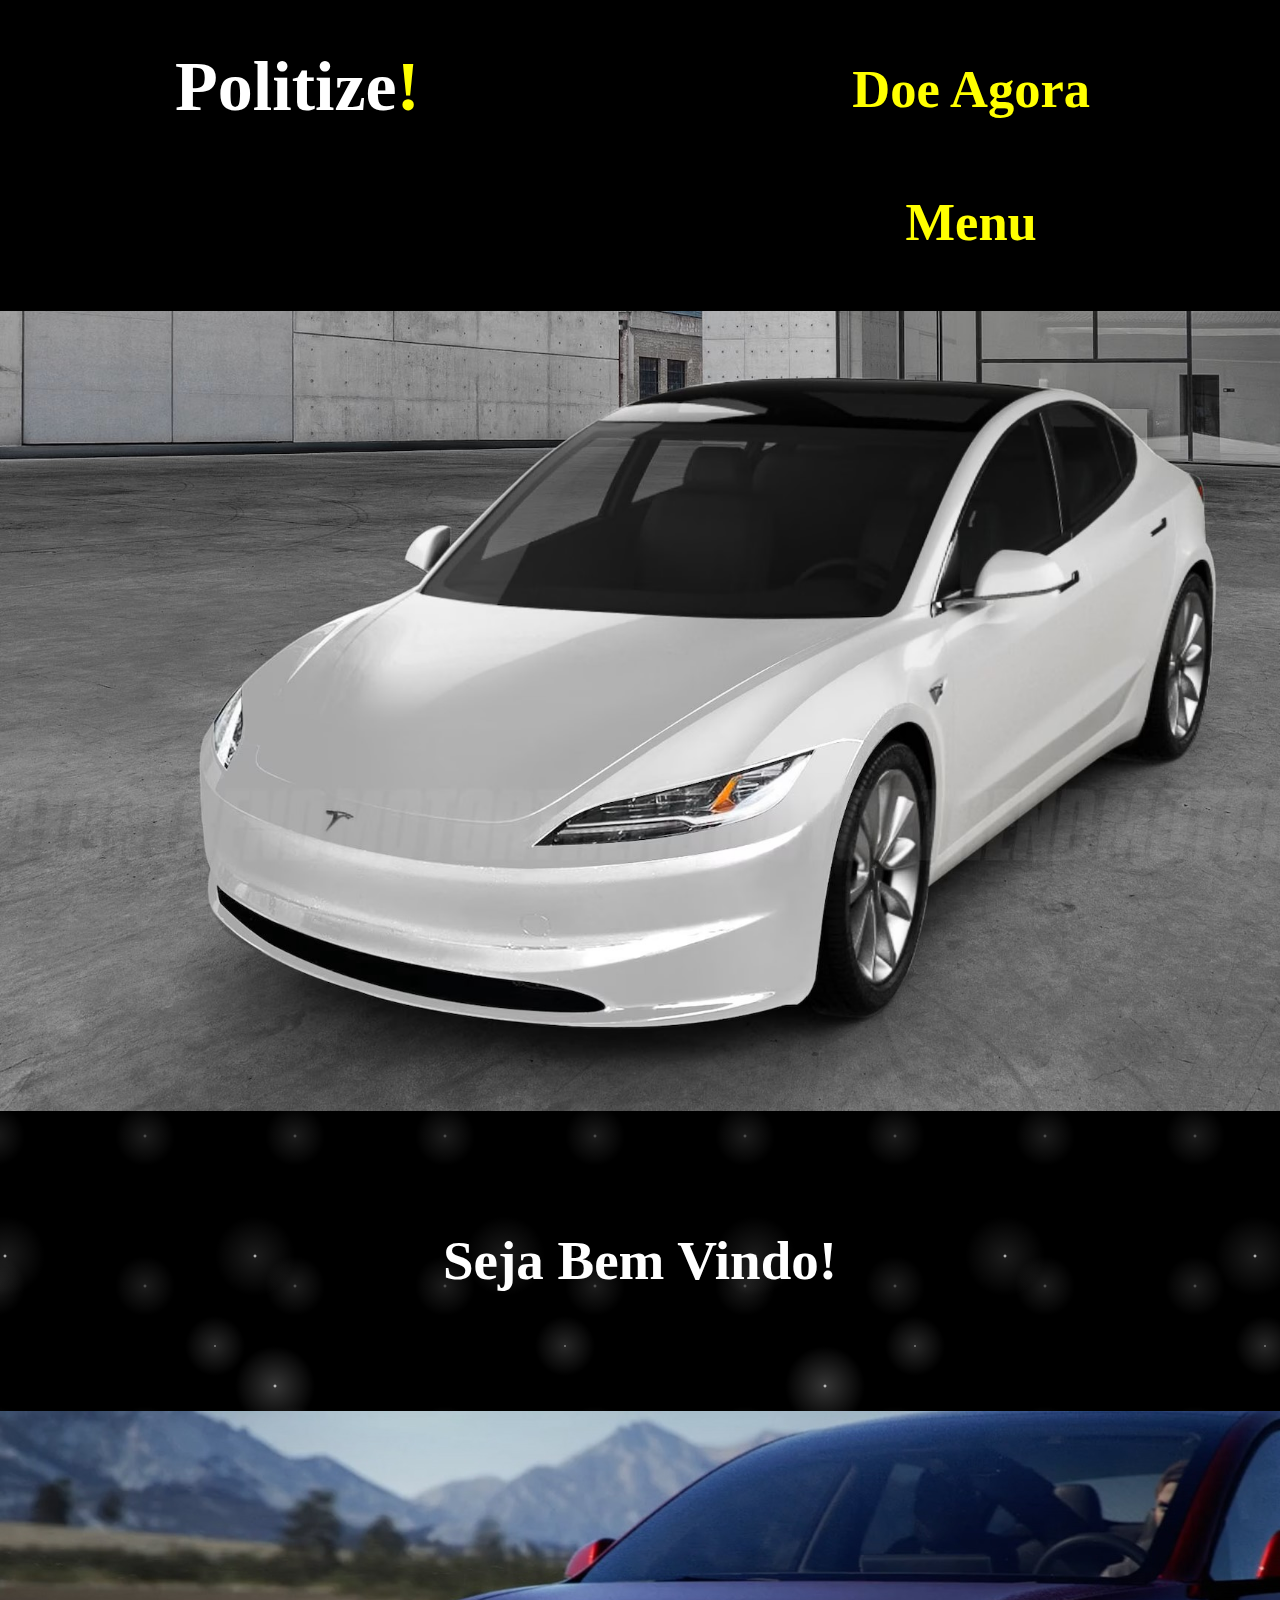
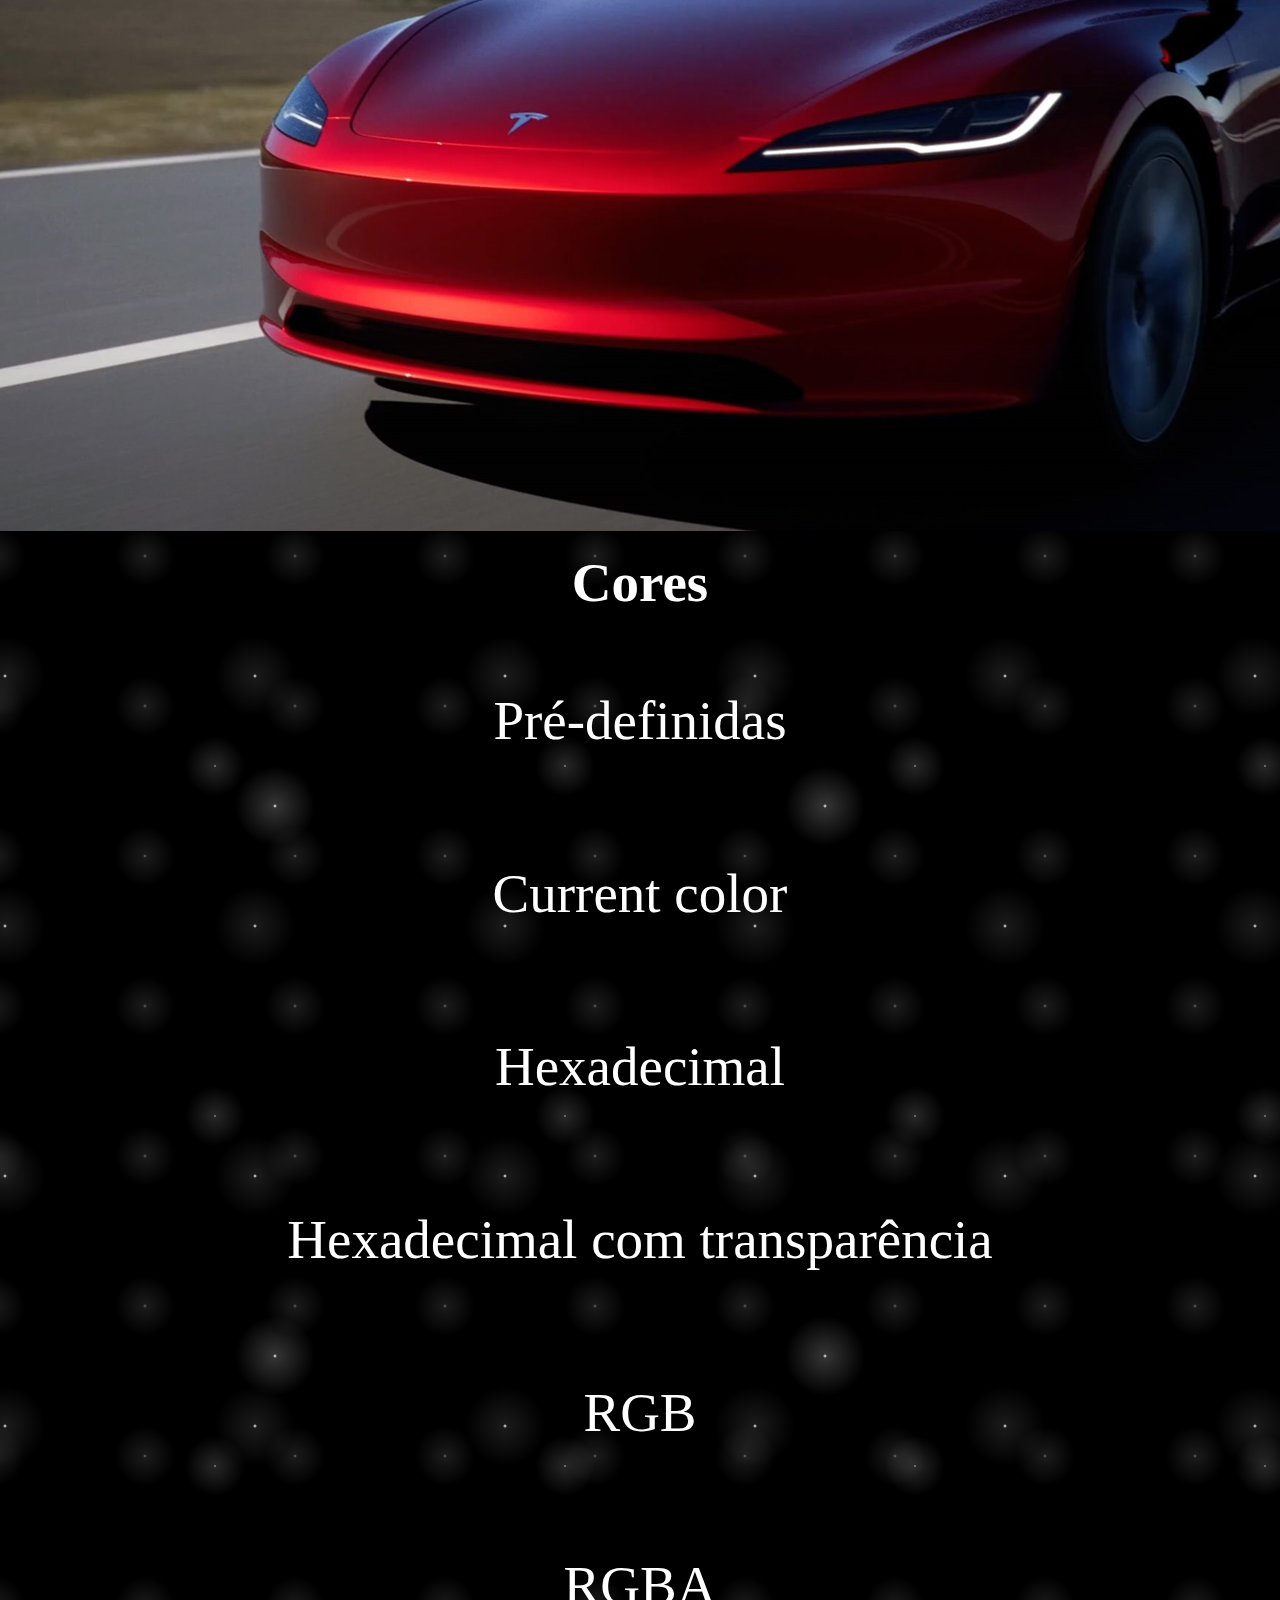
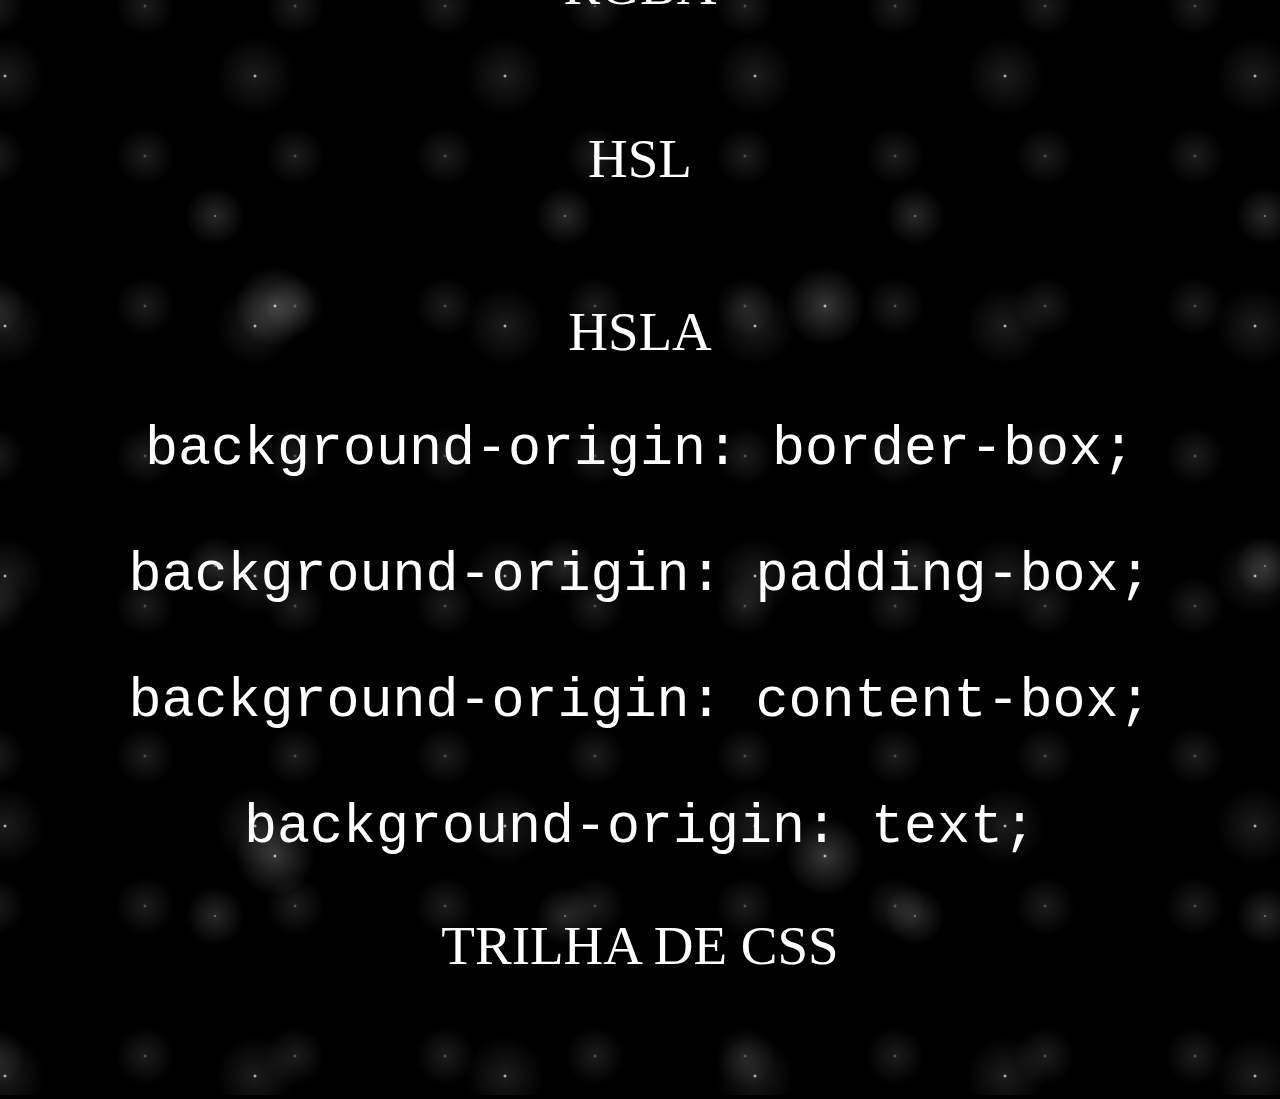
<file: index.html>
<!DOCTYPE html>
<html lang="pt-br">

<html>
    <head>
        <meta charset="UTF-8">
        <meta name="viewport" content="width=device-width, initial-scale=1.0">
        <title>Trilha CSS</title>
        <link rel="stylesheet" href="assets/stylesheet.css">
    </head>
    <body>

        
        <header>
            <a href="#"><h1 class="title">Politize<strong>!</strong></h1></a>

            <div id="header-page">
                <a href="#"><h2 class="menu">Doe Agora</h2></a>

                <a href="#"><h2 class="menu">Menu</h2></a>
            </div>
        </header>


        <main>
            <figure class="background">
                <img class="fundo" src="assets/images/tesla.jpg">
            </figure>

            <section>
                <h2>Seja Bem Vindo!</h2>
            </section>

            <figure class="background">
                <img class="fundo" src="assets/images/tesla1.1.jpg">
            </figure>
            
            <section>
                <h2>Cores</h2>
                <p id="pre-definidas">Pré-definidas</p>
                <p id="current-color">Current color</p>
                <p id="hex">Hexadecimal</p>
                <p id="hex-transparencia">Hexadecimal com transparência</p>
                <p id="rgb">RGB</p>
                <p id="rgba">RGBA</p>
                <p id="hsl">HSL</p>
                <p id="hsla">HSLA</p>

                <code>background-origin: border-box;</code>
                <div id="border-box">
                    
                </div>
                <br>

                <code>background-origin: padding-box;</code>
                <div id="padding-box">
                </div>
                <br>

                <code>background-origin: content-box;</code>
                <div id="content-box">
                </div>
                <br>

                <code>background-origin: text;</code>
                <div id="text">
                    <p>TRILHA DE CSS</p>
                </div>
                <br>
            </section>
        </main>


    </body>
</html>
</file>
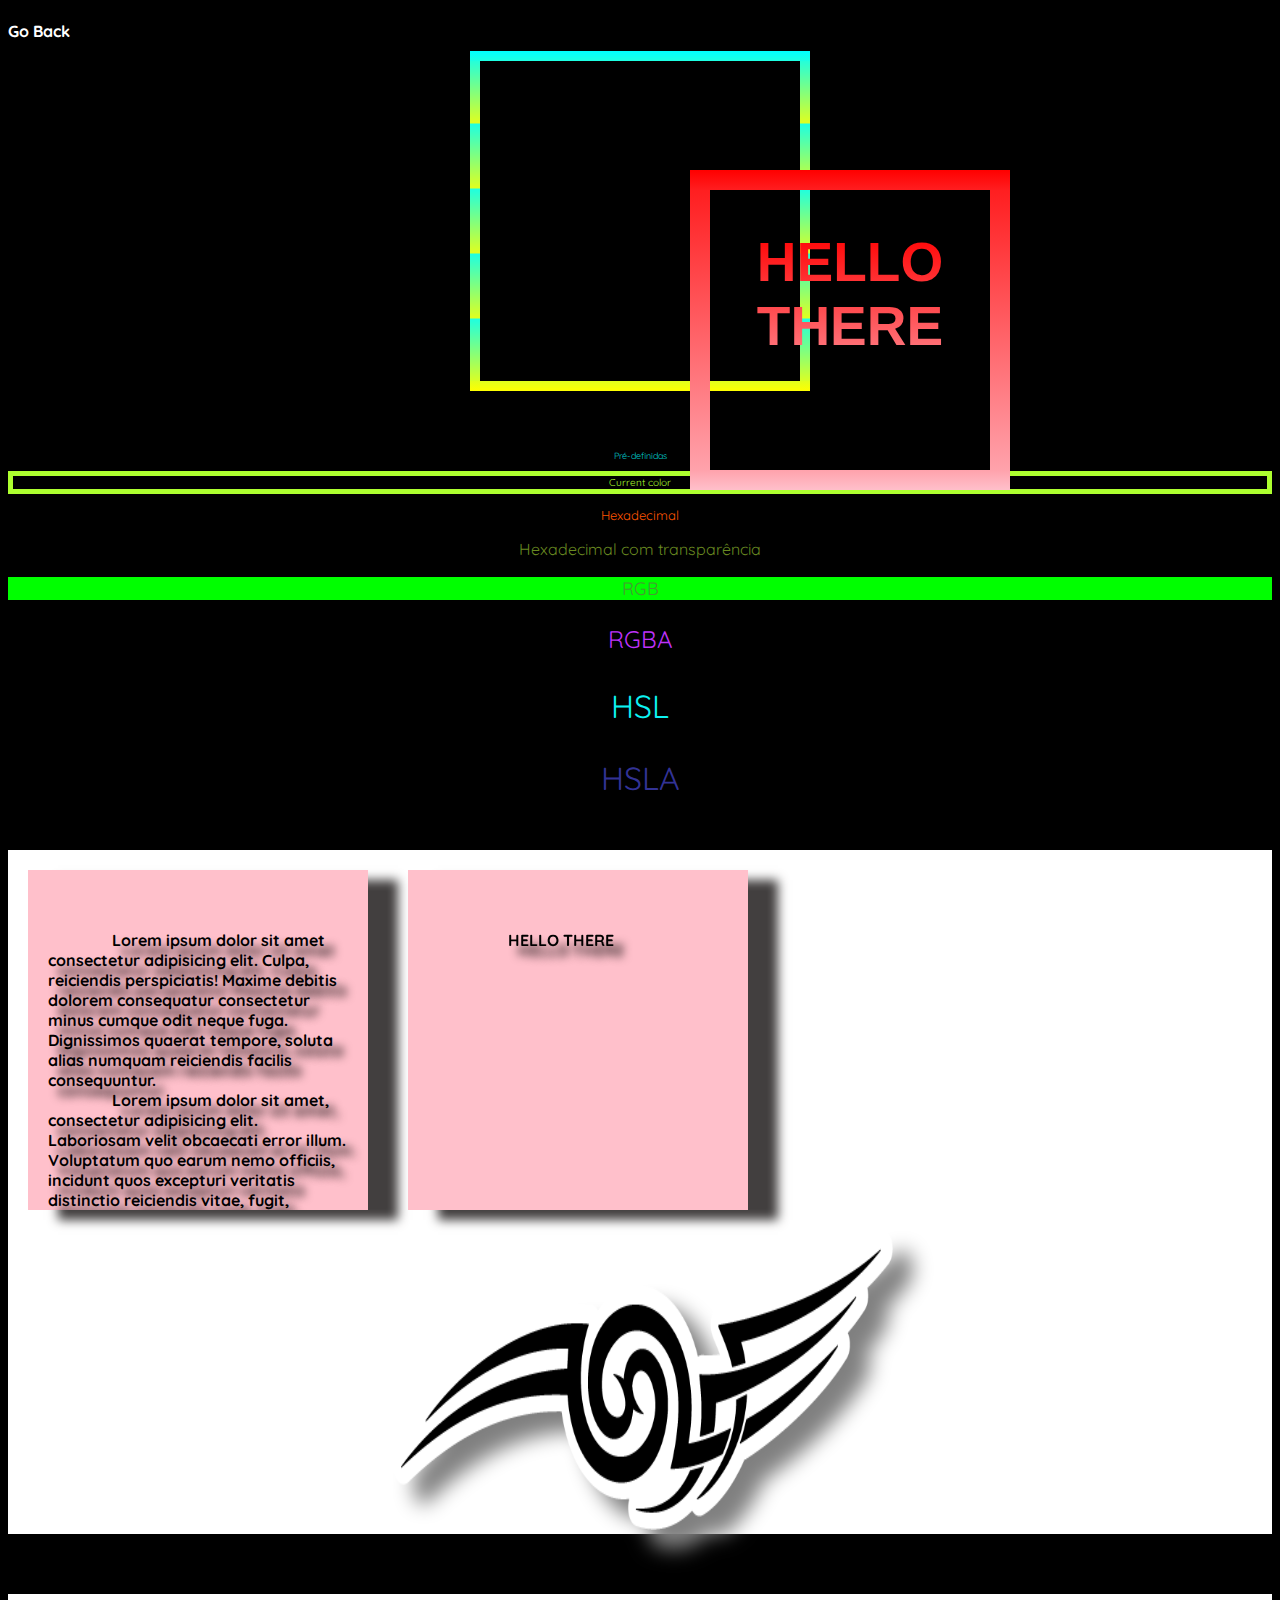
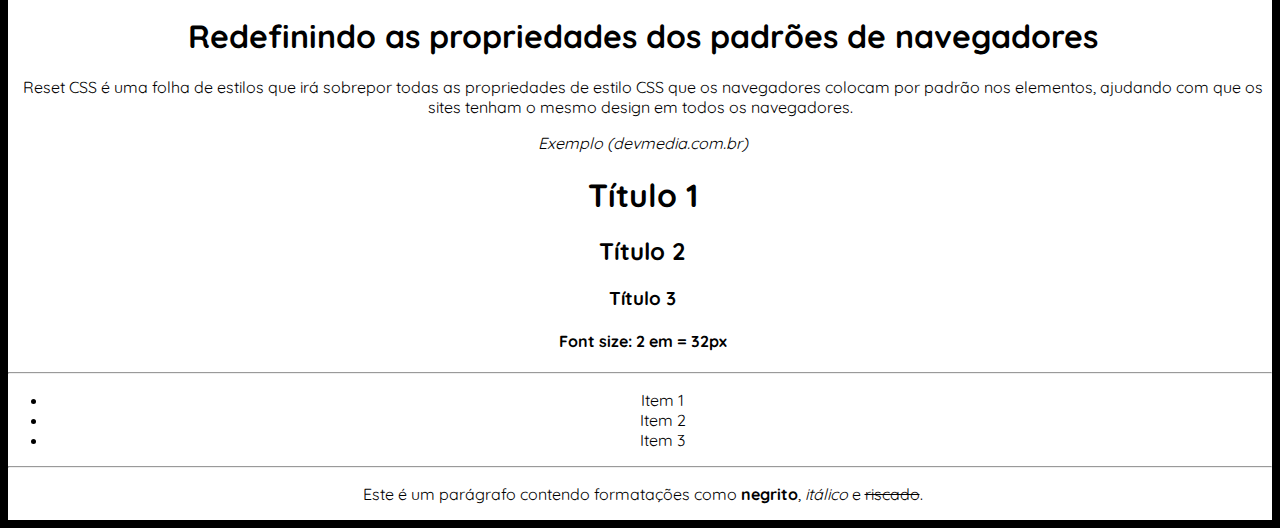
<file: practice.html>
<!DOCTYPE html>
<html lang="pt-br">

<html>
    <head>
        <meta charset="UTF-8">
        <meta name="viewport" content="width=device-width, initial-scale=1.0">
        <title>Praticando</title>
        <link rel="stylesheet" href="assets/style.css">
    </head>

    <body>

        <h4><a href="index.html">Go Back</a></h4>

        <div class="exemplo" id="exemplo-1">
            CRTL + SHIFT
        </div><br>

        <div class="exemplo" id="exemplo-2">
            HELLO THERE
        </div><br>

        <section>
            <p id="pre-definidas">Pré-definidas</p>
            <p id="current-color">Current color</p>
            <p id="hex">Hexadecimal</p>
            <p id="hex-transparencia">Hexadecimal com transparência</p>
            <p id="rgb">RGB</p>
            <p id="rgba">RGBA</p>
            <p id="hsl">HSL</p>
            <p id="hsla">HSLA</p>

            HELLO THERE
        </section>

        <section class="post-it">
            <div class="text">
                <span>
                Lorem ipsum dolor sit amet consectetur adipisicing elit. Culpa, reiciendis perspiciatis! Maxime debitis dolorem consequatur consectetur minus cumque odit neque fuga. Dignissimos quaerat tempore, soluta alias numquam reiciendis facilis consequuntur.
                Lorem ipsum dolor sit amet, consectetur adipisicing elit. Laboriosam velit obcaecati error illum. Voluptatum quo earum nemo officiis, incidunt quos excepturi veritatis distinctio reiciendis vitae, fugit, quibusdam enim quod maiores!
                Lorem ipsum dolor sit, amet consectetur adipisicing elit. Architecto maxime autem, quas qui aliquid sequi cupiditate veniam eveniet officiis. Architecto odit eum sapiente dolor fuga facere reprehenderit distinctio asperiores rerum!
                Lorem ipsum dolor sit amet consectetur, adipisicing elit. Repellat quas asperiores facere est consequatur enim corrupti mollitia impedit nihil temporibus unde aut eius rerum quam, soluta recusandae ipsa repudiandae? Qui.
                Lorem ipsum dolor sit, amet consectetur adipisicing elit. Officia nobis ut fugit suscipit itaque culpa magnam eum quos, dolorem nemo fugiat ex ipsa distinctio odio, reiciendis necessitatibus deserunt ea voluptatum!
            </div><br>

            <div class="text">
                <span>
                    HELLO THERE
                </span>
            </div><br>
        </section>

        <section class="white-background">
            <img src="assets/images/tattoo_PNG5455.png" alt="PNG de uma montanha">
        </section><br><br><br>

        <section class="white-background">
            <h1>Redefinindo as propriedades dos padrões de navegadores</h1>

            <p>Reset CSS é uma folha de estilos que irá sobrepor todas as propriedades de estilo CSS que os navegadores colocam por padrão nos elementos, ajudando com que os sites tenham o mesmo design em todos os navegadores.</p>

            <p><i>Exemplo (devmedia.com.br)</i></p>

            <h1>Título 1</h1>

            <h2>Título 2</h2>

            <h3>Título 3</h3>

            <h4>Font size: 2 em = 32px</h4>

            <hr>

            <ul>
                <li>Item 1</li>
                <li>Item 2</li>
                <li>Item 3</li>
            </ul><hr>

            <p>Este é um parágrafo contendo formatações como <strong>negrito</strong>, <i>itálico</i> e <del>riscado</del>.</p>
        </section>
    </body>
</html>
</file>
<file: assets/stylesheet.css>
body{
    background-color: black;
    margin: 0;
}

.header-page{display: flex;}

header {
    text-align: center;
    display: flex;
    flex-wrap: wrap;
    align-content: center;
    justify-content: space-between;
    min-height: 150px;
    margin-left: 5em;
    margin-right: 5em;
    font-weight: bold;
    font-size: 35px;
}

.title{color: white;}
strong{color: yellow;}
.title:hover{
    color: red;
}

.menu {
    color: yellow;
    padding: 15px;
}

.menu:hover{
    background-color: yellow;
    color: black;
    border-radius: 5px;
}

main h2{
    font-weight: 600;
    font-size: 55px;
    margin: 20px;
}

img.fundo {
    min-width:100%;
    max-height: 800px;
    object-fit: cover;
}

figure{margin: 0; display: grid;}

a{text-decoration: none ;}

main section{
    color: white;
    font-size: 55px;
    text-align: center;
    display: grid;
    min-height: 300px;
    align-content: center;
    background-color:black;
background-image:
radial-gradient(white, rgba(255,255,255,.2) 2px, transparent 40px),
radial-gradient(white, rgba(255,255,255,.15) 1px, transparent 30px),
radial-gradient(white, rgba(255,255,255,.1) 2px, transparent 40px),
radial-gradient(rgba(255,255,255,.4), rgba(255,255,255,.1) 2px, transparent 30px);
background-size: 550px 550px, 350px 350px, 250px 250px, 150px 150px;
background-position: 0 0, 40px 60px, 130px 270px, 70px 100px;
}

.navigational{ color: yellow; border-radius: 5px; padding: 20px;}
.navigational:hover{background-color: yellow; color: black; border-radius: 5px; padding: 20px;}

.product-img{
    width: 300px;
    height: 300px;
    margin: 40px;
}

.product-view{
    display: flex;
    max-height: 400px;
    border: double 5px white;
    margin: 30px;
    text-align: left;
}

.content{
    display: grid;
    grid-template-rows: min-content;
}

.content h2, .content h3,.content p,a {
    margin-bottom: 40px;
    margin-inline-start: 30px;
    color: white;
    text-decoration: none;
    margin-left: 0px;
}

.content p {
    line-height: 1.5;
    text-indent: 20px;
}

.content h2 {
    letter-spacing: 3px;
}

#London, #Italy {
    text-decoration: line-through;
}

.content h3 a{background-color: black; color: yellow; border-radius: 5px; padding: 20px;}
.content h2 a:hover{color: #FF5500;}
.content h3 a:hover{background-color: yellow; color: black; border-radius: 5px;padding: 20px;}
.content p,.content h3{font-family:Verdana, Geneva, Tahoma, sans-serif; font-size: 20px; margin-inline-end: 3em;}

#page-content{
    border-top: 1px solid white;
    border-bottom: 1px solid white;
    font-size: 20px;
    color: white;
    text-align: center;
}
</file>
<file: assets/style.css>
body{
    background-color: black;
}

section p{
    color: black;
    text-align: center;
}

@font-face {
    font-family: quicksand;
    src: url('fonts/Quicksandt.ttf');
}

*{
    font-family: quicksand;
}

a {text-decoration: none; color: white;}

.exemplo{
    background-color: black;
    width: 200px;
    height: 200px;
    border: 30px solid;
    margin: 50px auto;
    color: white;
    font-size: 55px;
    text-align: center;
    font-family: Verdana, Geneva, Tahoma, sans-serif;
    font-weight: 900;
}

#elemento-pai{
    box-sizing: border-box;
    height: 800px;
    padding: 30px;
    position: relative;
}

#exemplo-1{
    border-image: linear-gradient(aqua, yellow) 40 / 10px / 40px repeat;
    background-image: url('https://cdn.pixabay.com/photo/2016/07/17/01/53/background-1523105_960_720.jpg');
    -webkit-background-clip: text;
    color: transparent;
    background-clip: text;
}

#exemplo-2{
    border-image: linear-gradient(red, pink) 50  / 20px /  30px;
    background-image: linear-gradient(red, pink);
    -webkit-background-clip: text;
    color: transparent;
    background-clip: text;
    position: absolute;
    top: 150px;
    right: 300px;
}

#pre-definidas {
    color: darkturquoise;
    font-size: xx-small;
}

#pre-definidas:hover{
    background-color: darkturquoise;
    color: black;
}

#current-color {
    color: greenyellow;
    border: 5px solid currentcolor;
    font-size: x-small;;
}

#current-color:hover{
    background-color: greenyellow;
    color: black;
    padding: 5px;
}

#hex{
    color: #FF5500;
    font-size: small;
}

#hex:hover{
    color: black;
    background-color: #FF5500;
}

#hex-transparencia{
    color: #698920FF;
    font-size: medium;
}

#hex-transparencia:hover{
    background-color: #69892050;
    color: wheat;
}

#rgb {
    color: rgb(70, 155, 50 );
    background-color: rgb(0, 255, 0);
    font-size: large;
}

#rgb:hover{
    color: wheat;
    background-color: rgb(70, 155, 50 );
}

#rgba{
    color: rgba(190, 50, 250, 1.0);
    font-size: x-large;
}

#rgba:hover{
    color: wheat;
    background-color: rgba(190, 50, 250, 0.5);
}

#hsl{
    color: hsl(180, 90%, 50%);
    font-size: xx-large;
}

#hsl:hover{
    color: black;
    background-color: hsl(180, 90%, 50%);
}

#hsla{
    color: hsla(240, 50%, 50%, 0.8);
    font-size: xx-large;
}

#hsla:hover{
    color: hsla(240, 50%, 50%, 1.0);
    background-color: hsla(240, 50%, 50%, 0.4);
}

.post-it {
    display: flex;
    background-color: white;
}

.text {
    font-weight: 900;
    margin: 20px;
    width: 300px;
    height: 300px;
    padding: 20px;
    background-color: pink;
    color: black;
    word-wrap: break-word;
    white-space: pre-wrap;
    box-shadow: 30px 10px 10px rgb(66, 63, 63);
    overflow: auto;
    text-shadow: 10px 10px 10px black;
    font-size: medium;
    position: sticky;
    top: 0;
}

img{
    width: 500px;
    height: 300px;
    filter: drop-shadow(20px 20px 10px grey);
}

.white-background {
    font-family: Arial, Helvetica, sans-serif;
    background-color: white;
    text-indent: 5px;
    align-content: center;
    text-align: center;
}

header nav ul li{
    display: inline-block;
}


.menu {
    padding: 15px;
    margin: 5px;
    background-color: #FF5500;
    color: white;
}

.menu:hover{
    background-color: white;
    color: #FF5500;
    border-bottom: #FF5500 5px solid;
}
</file>
